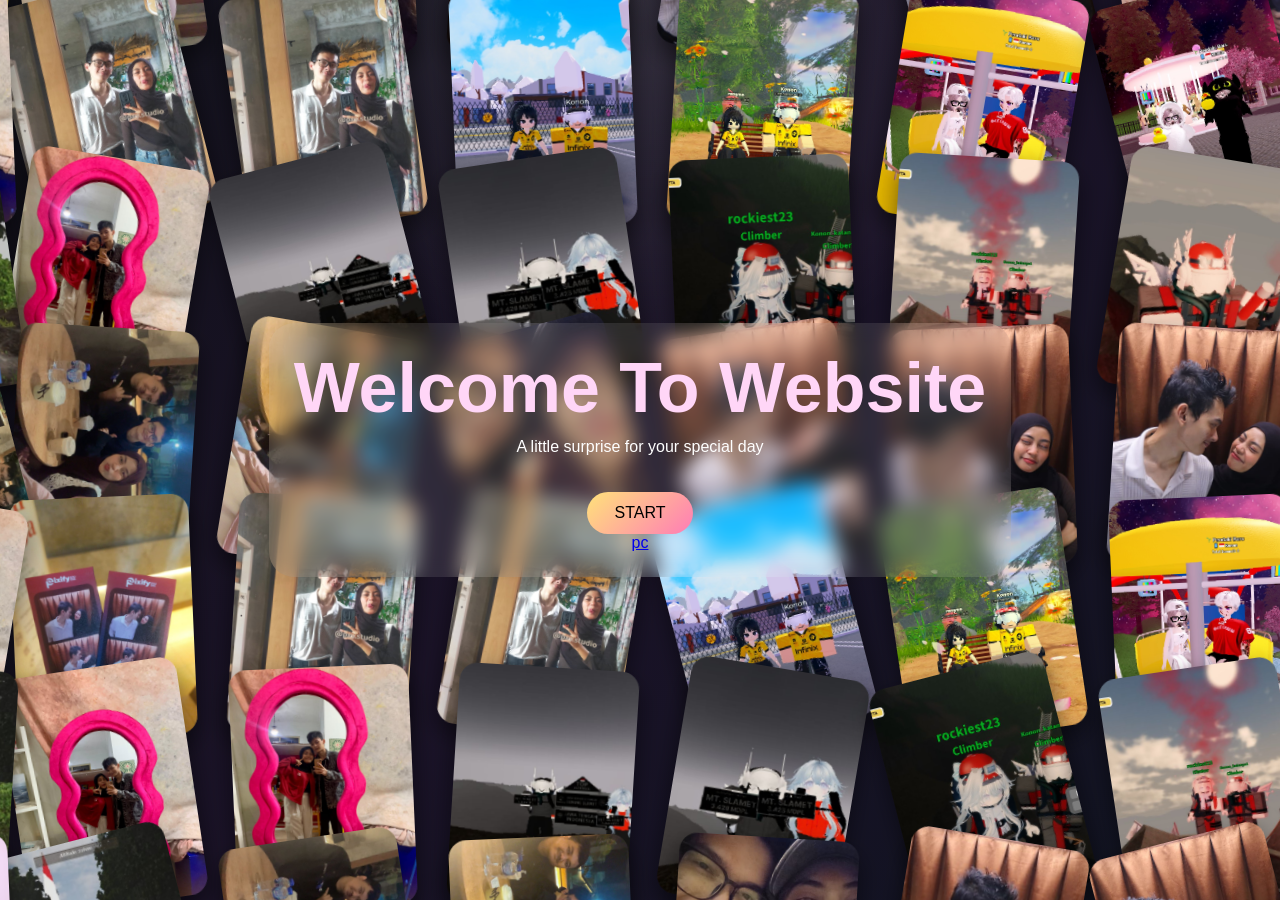
<file: index.html>
<!DOCTYPE html>
<html lang="en">
<head>
    <meta charset="UTF-8">

    <!-- WAJIB buat HP -->
    <meta name="viewport" content="width=device-width, initial-scale=1.0">

    <title>Birthday</title>

    <link rel="stylesheet" href="style.css">
</head>
<body>

<div id="bg"></div>


<!-- PAGE 1 -->
<div id="page1" class="page active">

    <div class="center-box">

        <h1 class="title">
            Welcome To Website
        </h1>

        <p class="subtitle">
            A little surprise for your special day
        </p>

        <button id="start" class="btn">
            START
        </button><br>
        <a href="pc.html">pc</a>

    </div>

</div>



<!-- PAGE 2 -->
<div id="page2" class="page">

    <button id="to3" class="btn page2-btn">
        NEXT
    </button>

</div>



<!-- PAGE 3 -->
<div id="page3" class="page">

    <div class="wish-card">

        <div class="wish-title">
            Birthday Wish
        </div>

        <div class="wish-scroll">

            <div id="wishText" class="wish-text"></div>

        </div>

        <div id="wishFrom" class="wish-from"></div>

        <button id="next" class="btn next-btn">
            NEXT
        </button>

    </div>

</div>



<script>

const images = [
    "img/1.jpeg",
    "img/2.jpeg",
    "img/3.jpeg",
    "img/4.jpeg",
    "img/5.jpeg",
    "img/6.jpeg",
    "img/7.jpeg",
    "img/8.jpeg",
    "img/9.jpeg",
    "img/10.jpeg",
    "img/12.jpeg",
    "img/12.jpeg",
    "img/13.jpeg",
    "img/14.jpeg",
    "img/15.jpeg",
    "img/16.jpeg",
    "img/17.jpeg",
    "img/18.jpeg",
    "img/19.jpeg",
    "img/20.jpeg",
    "img/21.jpeg",
    "img/22.jpeg",
    "img/23.jpeg",
    "img/24.jpeg",
    "img/25.jpeg",
    "img/26.jpeg",
    "img/27.jpeg",
    "img/28.jpeg",
];


const wishes = [

    {
        text:
        "buat acaa sehat selaluu, sukses teruss, langgeng sama ojan smpe nikah smpe pnya anakk cucu jdii nenek kakekk, jadii yg lebih baikk pokoknya",
        from:
        "Liyaa cwee yg paling imutt seduniaa"
    },

    {
        text:
        "Selamat ulang tahun 🎉\n\nSemoga panjang umur, sehat selalu, dan semua yang kamu harapkan bisa tercapai.\n\n Jangan lupa THR CAAAAAAAA:v. kalo ada apa2 ceritakan ke ojan/liya/aku, kita selalu ada buat lu, sorry yak kalo webnya simpel abis bingung njir mau buat gmn, ya wish u the best.",
        from:
        "Website Developer ANJAYYYY"
    },

    {
        text:
        "HBD si paling nyawit🌴,panjang umur,dilancarkan rezekinya_-",
        from:
        "jimbut"
    },

    {
        text:
        "Semoga panjang umur sehat selalu, bahagia terus ae kek gitu ae dah",
        from:
        "ojan banget bukan?"
    },
];

</script>


<script src="anim1.js"></script>

</body>
</html>
</file>
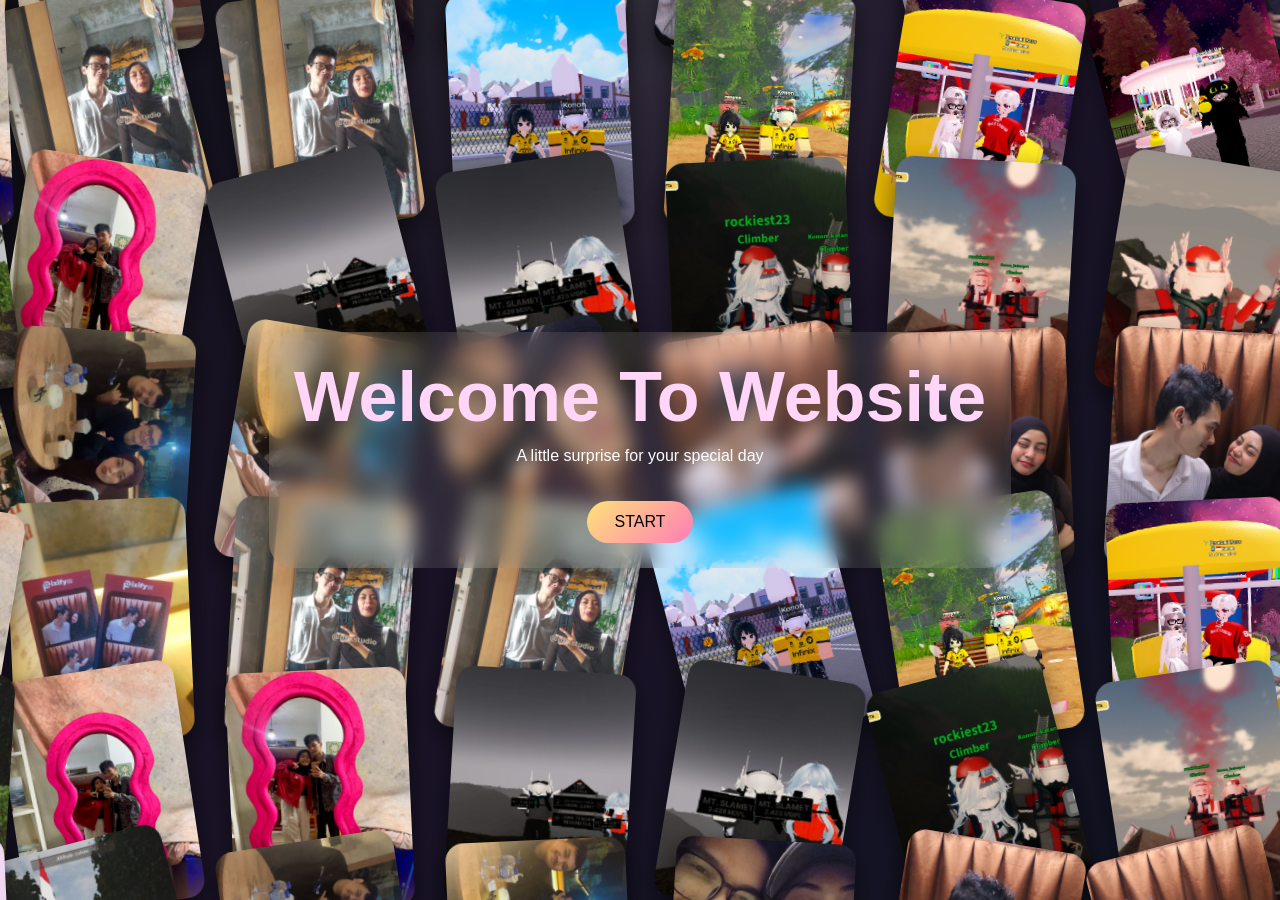
<file: hp.html>
<!DOCTYPE html>
<html lang="en">
<head>
    <meta charset="UTF-8">

    <!-- WAJIB buat HP -->
    <meta name="viewport" content="width=device-width, initial-scale=1.0">

    <title>Birthday</title>

    <link rel="stylesheet" href="style.css">
</head>
<body>

<div id="bg"></div>


<!-- PAGE 1 -->
<div id="page1" class="page active">

    <div class="center-box">

        <h1 class="title">
            Welcome To Website
        </h1>

        <p class="subtitle">
            A little surprise for your special day
        </p>

        <button id="start" class="btn">
            START
        </button>

    </div>

</div>



<!-- PAGE 2 -->
<div id="page2" class="page">

    <button id="to3" class="btn page2-btn">
        NEXT
    </button>

</div>



<!-- PAGE 3 -->
<div id="page3" class="page">

    <div class="wish-card">

        <div class="wish-title">
            Birthday Wish
        </div>

        <div class="wish-scroll">

            <div id="wishText" class="wish-text"></div>

        </div>

        <div id="wishFrom" class="wish-from"></div>

        <button id="next" class="btn next-btn">
            NEXT
        </button>

    </div>

</div>



<script>

const images = [
    "img/1.jpeg",
    "img/2.jpeg",
    "img/3.jpeg",
    "img/4.jpeg",
    "img/5.jpeg",
    "img/6.jpeg",
    "img/7.jpeg",
    "img/8.jpeg",
    "img/9.jpeg",
    "img/10.jpeg",
    "img/12.jpeg",
    "img/12.jpeg",
    "img/13.jpeg",
    "img/14.jpeg",
    "img/15.jpeg",
    "img/16.jpeg",
    "img/17.jpeg",
    "img/18.jpeg",
    "img/19.jpeg",
    "img/20.jpeg",
    "img/21.jpeg",
    "img/22.jpeg",
    "img/23.jpeg",
    "img/24.jpeg",
    "img/25.jpeg",
    "img/26.jpeg",
    "img/27.jpeg",
    "img/28.jpeg",
];


const wishes = [

    {
        text:
        "buat acaa sehat selaluu, sukses teruss, langgeng sama ojan smpe nikah smpe pnya anakk cucu jdii nenek kakekk, jadii yg lebih baikk pokoknya",
        from:
        "Liyaa cwee yg paling imutt seduniaa"
    },

    {
        text:
        "Selamat ulang tahun 🎉\n\nSemoga panjang umur, sehat selalu, dan semua yang kamu harapkan bisa tercapai.\n\n Jangan lupa THR CAAAAAAAA:v. kalo ada apa2 ceritakan ke ojan/liya/aku, kita selalu ada buat lu, sorry yak kalo webnya simpel abis bingung njir mau buat gmn, ya wish u the best.",
        from:
        "Website Developer ANJAYYYY"
    },

    {
        text:
        "HBD si paling nyawit🌴,panjang umur,dilancarkan rezekinya_-",
        from:
        "jimbut"
    },

    {
        text:
        "Semoga panjang umur sehat selalu, bahagia terus ae kek gitu ae dah",
        from:
        "ojan banget bukan?"
    },
];

</script>


<script src="anim1.js"></script>

</body>
</html>
</file>
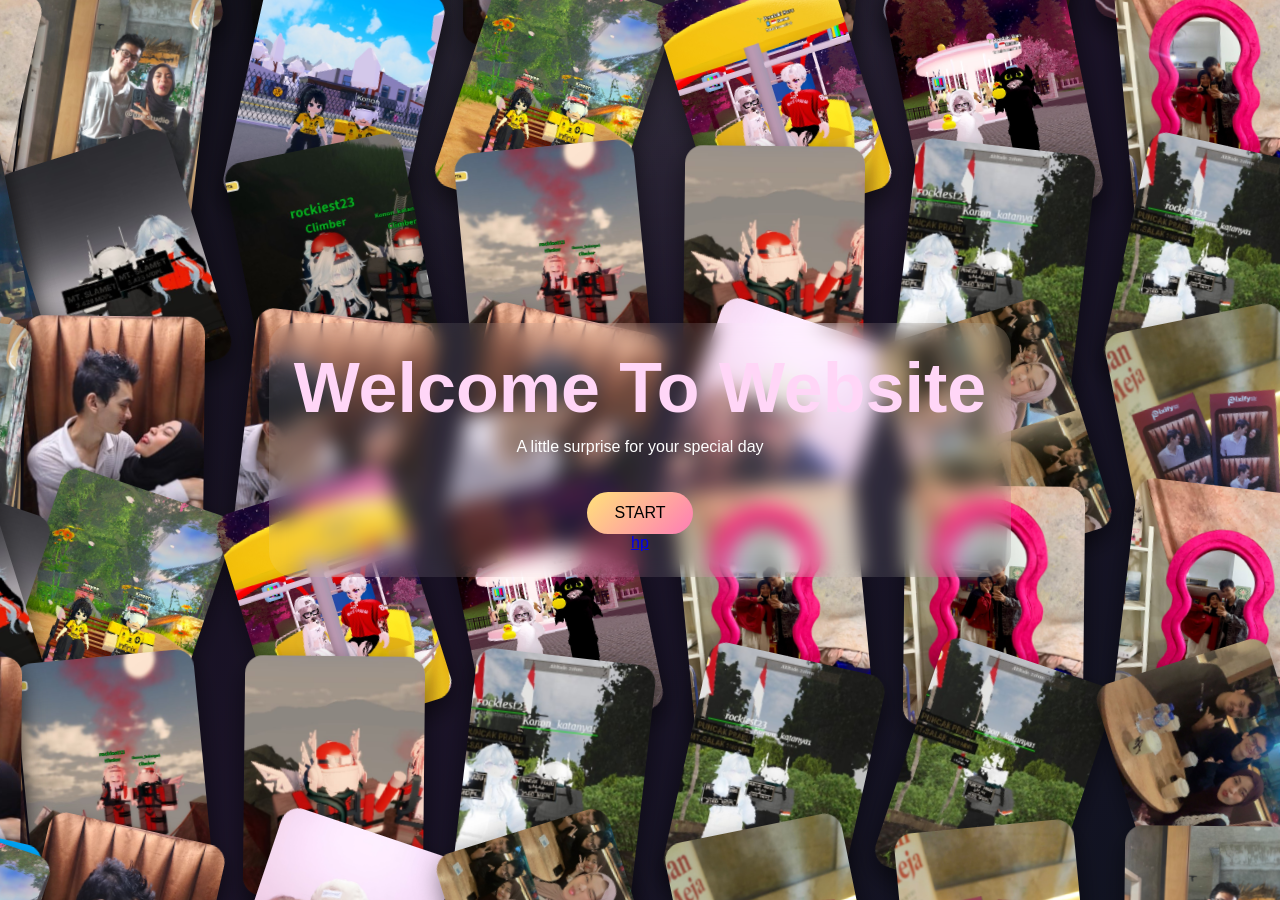
<file: pc.html>
<!DOCTYPE html>
<html lang="en">
<head>
    <meta charset="UTF-8">

    <!-- WAJIB buat HP -->
    <meta name="viewport" content="width=device-width, initial-scale=1.0">

    <title>Birthday</title>

    <link rel="stylesheet" href="style.css">
</head>
<body>

<div id="bg"></div>


<!-- PAGE 1 -->
<div id="page1" class="page active">

    <div class="center-box">

        <h1 class="title">
            Welcome To Website
        </h1>

        <p class="subtitle">
            A little surprise for your special day
        </p>

        <button id="start" class="btn">
            START
        </button><br>
        <a href="index.html">hp</a>

    </div>

</div>



<!-- PAGE 2 -->
<div id="page2" class="page">

    <button id="to3" class="btn page2-btn">
        NEXT
    </button>
    <br><a href="pc.html">hp</a>

</div>



<!-- PAGE 3 -->
<div id="page3" class="page">

    <div class="wish-card">

        <div class="wish-title">
            Birthday Wish
        </div>

        <div class="wish-scroll">

            <div id="wishText" class="wish-text"></div>

        </div>

        <div id="wishFrom" class="wish-from"></div>

        <button id="next" class="btn next-btn">
            NEXT
        </button>

    </div>

</div>



<script>

const images = [
    "img/1.jpeg",
    "img/2.jpeg",
    "img/3.jpeg",
    "img/4.jpeg",
    "img/5.jpeg",
    "img/6.jpeg",
    "img/7.jpeg",
    "img/8.jpeg",
    "img/9.jpeg",
    "img/10.jpeg",
    "img/12.jpeg",
    "img/12.jpeg",
    "img/13.jpeg",
    "img/14.jpeg",
    "img/15.jpeg",
    "img/16.jpeg",
    "img/17.jpeg",
    "img/18.jpeg",
    "img/19.jpeg",
    "img/20.jpeg",
    "img/21.jpeg",
    "img/22.jpeg",
    "img/23.jpeg",
    "img/24.jpeg",
    "img/25.jpeg",
    "img/26.jpeg",
    "img/27.jpeg",
    "img/28.jpeg",
];


const wishes = [

    {
        text:
        "buat acaa sehat selaluu, sukses teruss, langgeng sama ojan smpe nikah smpe pnya anakk cucu jdii nenek kakekk, jadii yg lebih baikk pokoknya",
        from:
        "liyaa cwee yg paling imutt seduniaa"
    },

    {
        text:
        "Selamat ulang tahun 🎉\n\nSemoga panjang umur, sehat selalu, dan semua yang kamu harapkan bisa tercapai.\n\n Jangan lupa THR CAAAAAAAA:v. kalo ada apa2 ceritakan ke ojan/liya/aku, kita selalu ada buat lu, sorry yak kalo webnya simpel abis bingung njir mau buat gmn, ya wish u the best.",
        from:
        "Website Developer ANJAYYYY"
    },

    {
        text:
        "HBD si paling nyawit🌴,panjang umur,dilancarkan rezekinya_-",
        from:
        "jimbut"
    },

    {
        text:
        "Semoga panjang umur sehat selalu, bahagia terus ae kek gitu ae dah",
        from:
        "ojan banget bukan?"
    },
];

</script>


<script src="anim.js"></script>

</body>
</html>
</file>
<file: style.css>
*{
    box-sizing:border-box;
}

html,
body{
    width:100%;
    height:100%;
    margin:0;
    overflow:hidden;

    font-family:Arial, Helvetica, sans-serif;

    background:#0f1020;
}



#bg{

    position:fixed;

    inset:0;

    overflow:hidden;

    z-index:0;

    background:

        radial-gradient(
            circle at top,
            rgba(255,255,255,0.12),
            transparent 35%
        ),

        linear-gradient(
            135deg,
            #11111a,
            #1a1227,
            #0f1320
        );

}



#bg img{

    position:absolute;

    object-fit:cover;

    border-radius:18px;

    box-shadow:0 10px 25px rgba(0,0,0,0.5);

}



/* ================= PAGE ================= */

.page{

    position:fixed;

    inset:0;

    display:none;

    z-index:3;

}



.page.active{

    display:flex;

    align-items:center;

    justify-content:center;

}



/* ================= CENTER BOX ================= */

.center-box{

    text-align:center;

    padding:25px;

    border-radius:25px;

    background:rgba(255,255,255,0.1);

    backdrop-filter:blur(10px);

}



.title{

    margin:0;

    font-size:clamp(30px,6vw,70px);

    color:#ffd6f7;

}



.subtitle{

    margin-top:10px;

    color:#fff;

}



.btn{

    margin-top:20px;

    padding:12px 28px;

    border:none;

    border-radius:999px;

    font-size:16px;

    cursor:pointer;

    background:

        linear-gradient(
            135deg,
            #ffe27a,
            #ff7cb6
        );

}



/* ================= PAGE2 BUTTON ================= */

.page2-btn{

    position:absolute;

    bottom:30px;

    left:50%;

    transform:translateX(-50%);

}



/* ================= WISH CARD ================= */

.wish-card{

    width:min(560px,92vw);

    max-height:80vh;

    display:flex;

    flex-direction:column;

    gap:10px;

    padding:20px;

    border-radius:25px;

    background:rgba(255,255,255,0.15);

    backdrop-filter:blur(10px);

    color:white;

}



/* title */

.wish-title{

    font-size:26px;

    text-align:center;

}



/* scroll area */

.wish-scroll{

    flex:1;

    overflow-y:auto;

    overflow-x:hidden;

    padding:10px;

    border-radius:15px;

    background:rgba(0,0,0,0.2);

    -webkit-overflow-scrolling:touch;

}



/* text */

.wish-text{

    white-space:pre-line;

    word-break:break-word;

    line-height:1.7;

    font-size:18px;

}



/* from */

.wish-from{

    text-align:right;

    font-style:italic;

}



/* button */

.next-btn{

    align-self:center;

}



/* ================= MOBILE ================= */

@media (max-width:600px){

    .title{

        font-size:40px;

    }

    .wish-text{

        font-size:16px;

    }

}

#bg img{
    will-change: transform, left, top;
    transform: translateZ(0);
}
</file>
